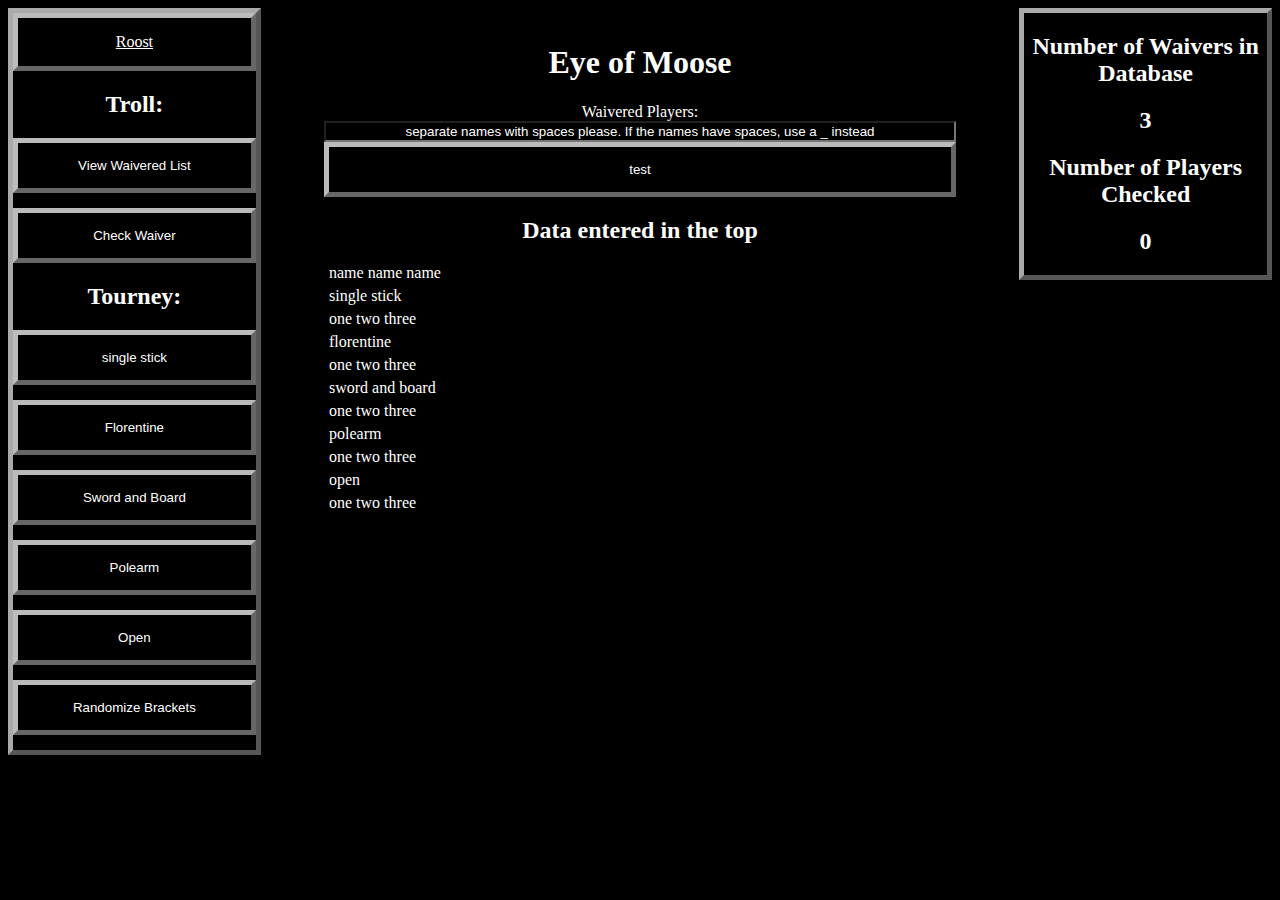
<file: index.html>
<!DOCTYPE html>
<html lang="en">

<head>

    <meta charset="UTF-8">
       
    <meta name="viewport" content="width=device-width, initial-scale=1">
       
    <title>Eye of Moose</title>
   
<link rel="stylesheet" href="CSS/main.css">
    <script src="JS/main.js" type="text/javascript"></script>
</head>
<!------------------------Left Bar (JS mods this page)------------------------->
   <body>
   <div class = "leftBar">
      <a href="index.html"> Roost </a>
       <h2> Troll: </h2>
       <button onclick="exhaustive()"> View Waivered List </button>
       <button onclick="Waiver()"> Check Waiver </button>
       
       
       
       <h2> Tourney: </h2>
       <button onclick=tourneyRegister(1)>  single stick </button>
       <button onclick="tourneyRegister(2)"> Florentine  </button>
       <button onclick="tourneyRegister(3)"> Sword and Board </button>
       <button onclick="tourneyRegister(4)"> Polearm </button>
       <button onclick="tourneyRegister(5)"> Open </button>
       <button onclick="Level()"> Randomize Brackets </button>
    
    </div>
<!------------Main Area (to be filled by JS)------------>
       <main>
    <header>
        <h1>Eye of Moose</h1>
        <div class="noobs">
 <form id="ork">
        Waivered Players:
        <input id="orc" type="text" value="separate names with spaces please. If the names have spaces, use a _ instead">
        </form>
       <button onclick="test()"> test </button>
       </div>

        <div id="people" class="hidden"></div>        
<!--------------------------- Data-Dump--------------------->

<h2> Data entered in the top</h2>
<p id="dataDump">name name name</p>
<p>single stick</p>
<p id="1"> one two three</p>
<p> florentine</p>
<p id="2"> one two three</p>
<p>sword and board</p> 
<p id="3"> one two three</p>
<p>polearm</p>
<p id="4"> one two three</p>
<p> open</p>
 <p id="5"> one two three</p>





<!--   --------------------------->
        
  </main>
<!--                 Right <Bar>            </Bar>-->
      
      <div class = "rightBar">
          <h2> Number of Waivers in Database </h2>
          <h2 id="attendance"> 3 </h2>
          <h2> Number of Players Checked</h2>
          <h2  id="signins"> 0 </h2>    
    
             </header>
      
      
</body>
  
</html>
</file>
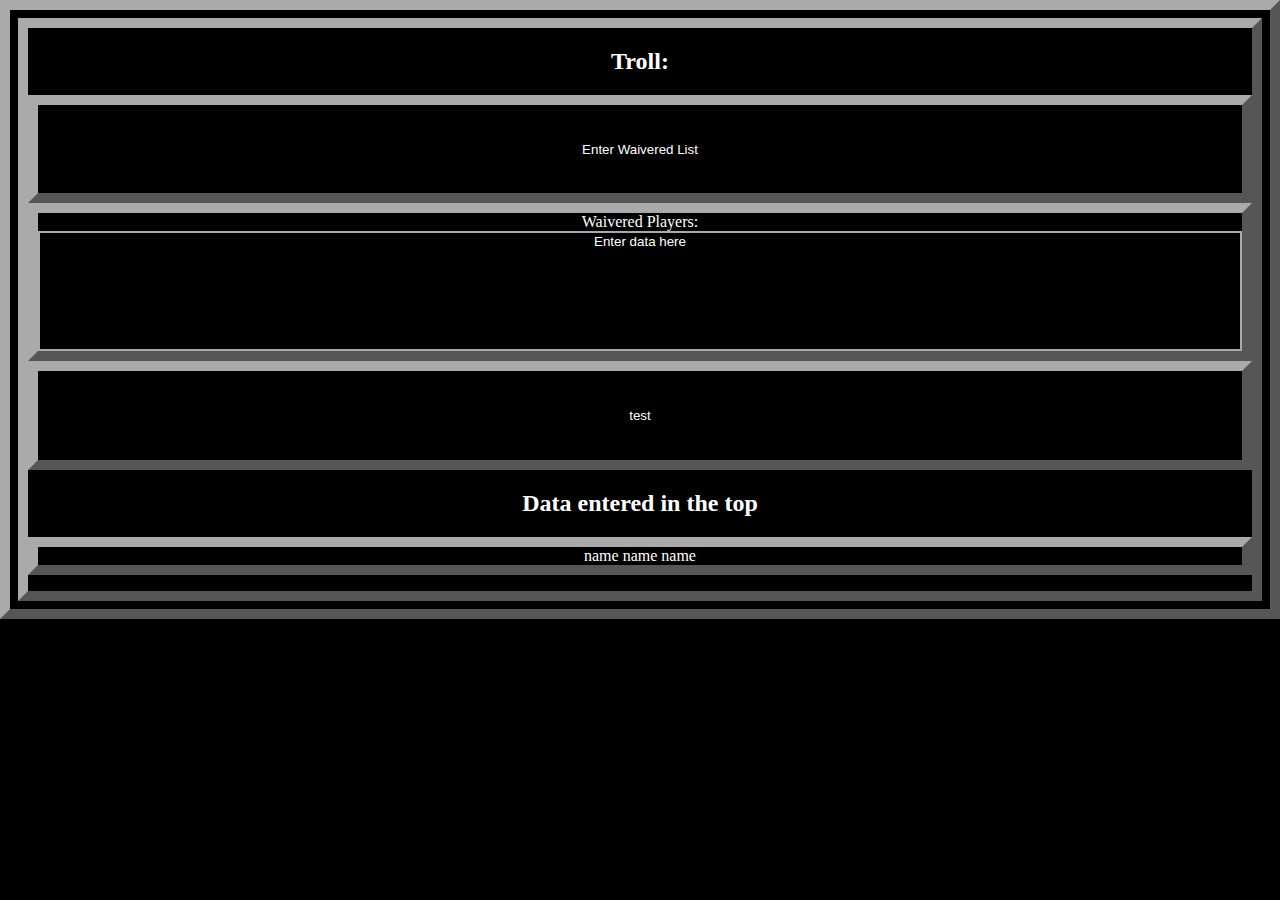
<file: index2.html>
<!DOCTYPE html>
<html lang="en">

<head>

    <meta charset="UTF-8">
       
    <meta name="viewport" content="width=device-width, initial-scale=1">
       
    <title>Blank Template</title>
   
<link rel="stylesheet" href="CSS/main2.css">
    <script src="JS/main.js" type="text/javascript"></script>
</head>
<body>
    <div id="breakdown">
        
        
    </div>
    
    <div id="troll">
      <h2> Troll: </h2>
      <button onclick="b(1)"> Enter Waivered List</button>
          <div class="O1">
          <form>
          Waivered Players:
          <input class="block" id="orc" type="text" value="Enter data here">
          </form>
       <button onclick="test()"> test </button>
       
       </div>
      
      <button onclick="b(2)" class="hidden"> Waivered List  </button>
      <button onclick="b(3)" class="hidden"> Sign Player In</button>
      <button onclick="b(4)" class="hidden"> Signed in Player List</button>
      <div class ="people hidden">
      </div>
      
      
       <button onclick="exhaustive()" class="hidden"> View Waivered List  </button>
      
     
           
                       
     <button onclick="Waiver()" class="hidden"> Check Waiver </button>
        
    </div>
    
    <div id="tourney">
        
        
    </div>
    
    
    
    
    
    
    
    
    
    
    
    
    
<h2> Data entered in the top</h2>
<p id="dataDump">name name name</p>
    
    
    
    
</body>
</file>
<file: CSS/main.css>
*{
    color: white;
    background-color: black;
    box-sizing: border-box;
    text-align: center;
}
p {text-align: left;
margin: 5px}

.leftBar{
      width: 20%;
    height: 100%;
    float: left;
    border: 5px outset #aaa;
    text-align: center;
    display: inline-block;
}
button, a { 
    display:block;
    border: 5px outset #bbb;
    margin: 15px;
    padding: 15px;
    width:100%;
    margin: 0;
    margin-bottom: 15px;
}
.rightBar{
    width: 20%;
    height: 100%;
    float: right;
    border: 5px outset #aaa;
    text-align: center;
    display: inline-block;
}

main {
    width:50%;
    display: inline-block;
    margin: 15px
    
}

.active {
    background-color: white;
    border-style: inset;
    color: black;
}

.hidden{
    display: none;
}
form label, textarea, input{ 
    display:block;
    width: 100%;}
form textarea{
    padding-bottom: 80%;
}
</file>
<file: CSS/main2.css>
*{
    color: white;
    background-color: black;
    box-sizing: border-box;
    text-align: center;
    border: 10px outset #aaa;
}
div{ border: none;
}
button {
    display: block;
    width: 100%;
        height: 5%;
    padding-top: 3%;
        padding-bottom: 3%;
}
h1, h2, h3, h4, h5, h6 {
    border: none;
}
form .block {
    display:block;
    border: 2px solid #aaa;
    width: 100%;
    height: 30%;
    padding-bottom: 100px;
}
button .data {
    width: 30%;
    margin: auto;
    height: 5%;
}

.hidden{
    display: none;
}
</file>
